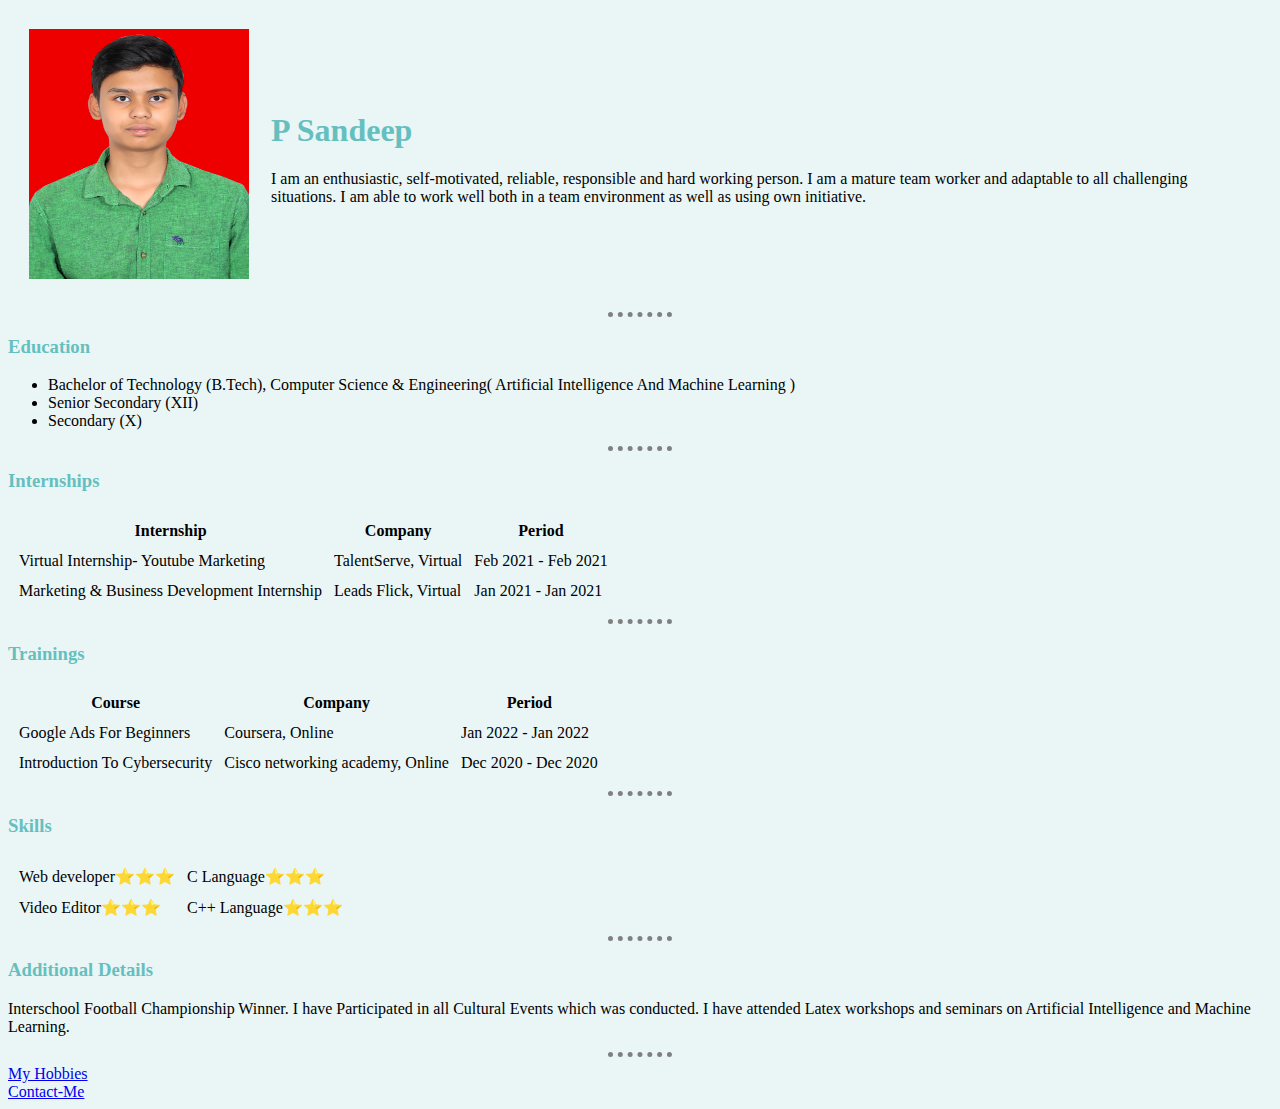
<file: index.html>
<!DOCTYPE html>
<html lang="en" dir="ltr">

<head>
  <meta charset="utf-8">
  <title>Sandeep</title>
  <link rel="stylesheet" href="css/styles.css">
    <link rel="icon" href="favicon.ico">
</head>

<body>
  <table cellspacing="20">
    <tr>
      <td><img src="images/sandeep.JPG" height="250"width="220" alt="sandeep profile picture"></td>
      <td><h1>P Sandeep</h1>
       <p>I am an enthusiastic, self-motivated, reliable, responsible and hard working person. I am a mature team worker and adaptable to all challenging situations. I am able to work well both in a team environment as well as using own initiative.</p></td>
    </tr>
  </table>
   <hr>
   <h3>Education</h3>
   <ul>
     <li>Bachelor of Technology (B.Tech), Computer Science &
Engineering( Artificial Intelligence And Machine Learning )</li>
     <li>Senior Secondary (XII)</li>
     <li>Secondary (X)</li>
   </ul>
   <hr>
   <h3>Internships</h3>
   <table cellspacing="10">
     <thead>
       <tr>
         <th>Internship</th>
         <th>Company</th>
         <th>Period</th>
       </tr>
     </thead>
     <tbody>
       <tr>
         <td>Virtual Internship- Youtube Marketing</td>
         <td>TalentServe, Virtual</td>
         <td>Feb 2021 - Feb 2021</td>
       </tr>
       <tr>
         <td>Marketing & Business Development Internship</td>
         <td>Leads Flick, Virtual</td>
         <td>Jan 2021 - Jan 2021</td>
       </tr>
     </tbody>
   </table>
   <hr>
   <h3>Trainings</h3>
   <table cellspacing="10">
     <thead>
       <tr>
         <th>Course</th>
         <th>Company</th>
         <th>Period</th>
       </tr>
     </thead>
     <tbody>
       <tr>
         <td>Google Ads For Beginners</td>
         <td>Coursera, Online</td>
         <td>Jan 2022 - Jan 2022</td>
       </tr>
       <tr>
         <td>Introduction To Cybersecurity</td>
         <td>Cisco networking academy, Online</td>
         <td>Dec 2020 - Dec 2020</td>
       </tr>
     </tbody>
   </table>
   <hr>
   <h3>Skills</h3>
   <table cellspacing="10">
   <tr>
     <td>Web developer⭐⭐⭐</td>
     <td>C Language⭐⭐⭐</td>
   </tr>
   <tr>
     <td>Video Editor⭐⭐⭐</td>
     <td>C++ Language⭐⭐⭐</td>
   </tr>
 </table>
</td>
</tr>
</table>
<hr>
<h3>Additional Details</h3>
<p>Interschool Football Championship Winner. I have Participated
in all Cultural Events which was conducted. I have attended
Latex workshops and seminars on Artificial Intelligence and
Machine Learning.</p>
   <hr>
   <li><a href="hobbies.html">My Hobbies</a></li>
   <li><a href="contact-me.html">Contact-Me</a></li>
</body>

</html>
</file>
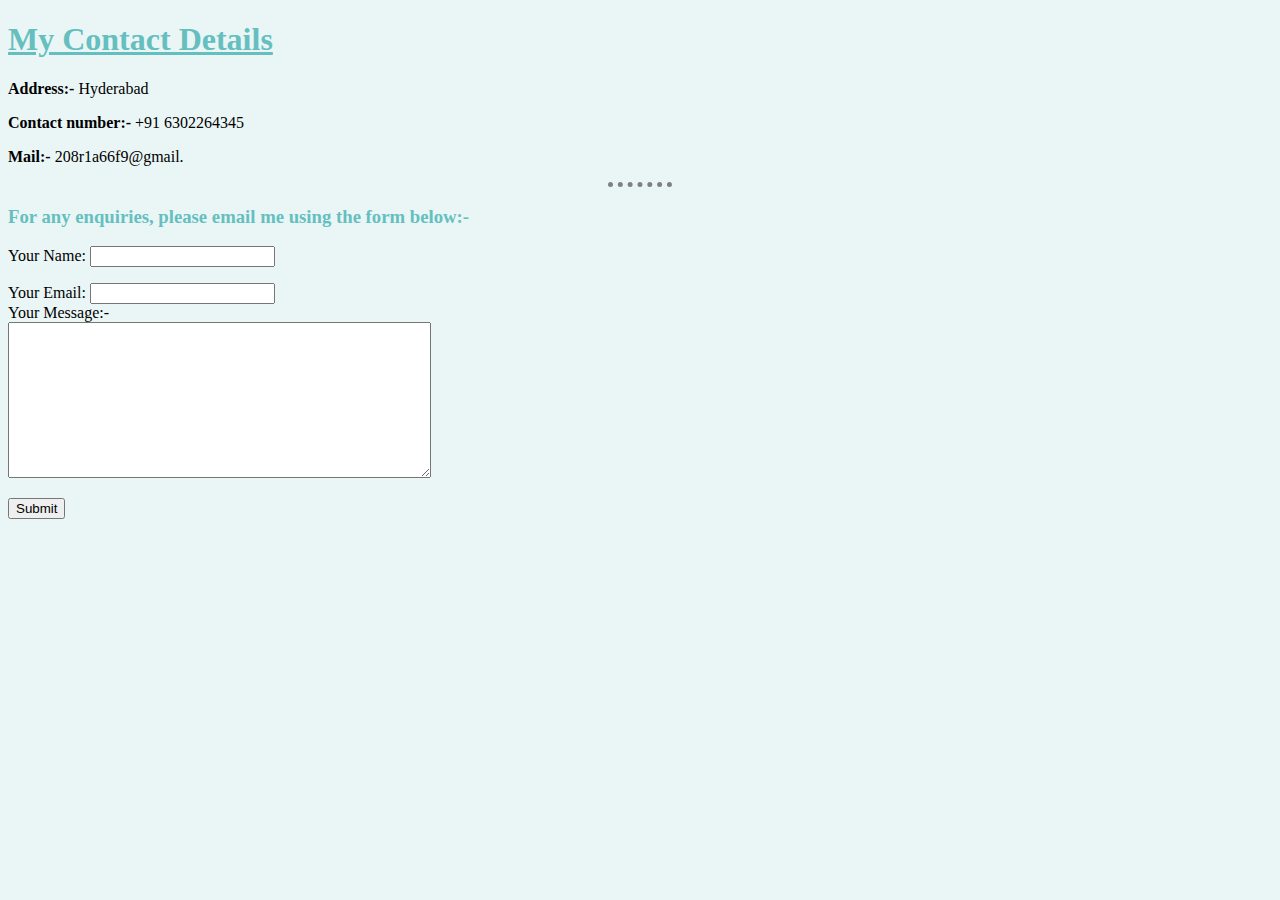
<file: contact-me.html>
<!DOCTYPE html>
<html lang="en" dir="ltr">
  <head>
    <meta charset="utf-8">
    <title>Contact Me</title>
      <link rel="stylesheet" href="css/styles.css">
  </head>
  <body>
    <h1><u>My Contact Details</u></h1>
    <p><strong>Address:-</strong> Hyderabad</p>
    <p><strong>Contact number:-</strong> +91 6302264345</p>
    <p><strong>Mail:-</strong> 208r1a66f9@gmail.<!-- COMBAK:  --></p>
    <hr>
    <h3>For any enquiries, please email me using the form below:-</h3>
    <form action="mailto:208r1a66f9@gmail.com" method="post" enctype="text/plain">
      <label>Your Name:</label>
      <input type="text" name="yourName" value=""><br>
    <p><label>Your Email:</label>
      <input type="email" name="yourEmail" value=""><br>
      <label>Your Message:-</label><br>
      <textarea name="yourMessage" rows="10" cols="50"></textarea><br>
    </p>
      <input type="submit" name="">
    </form>
  </body>
</html>
</file>
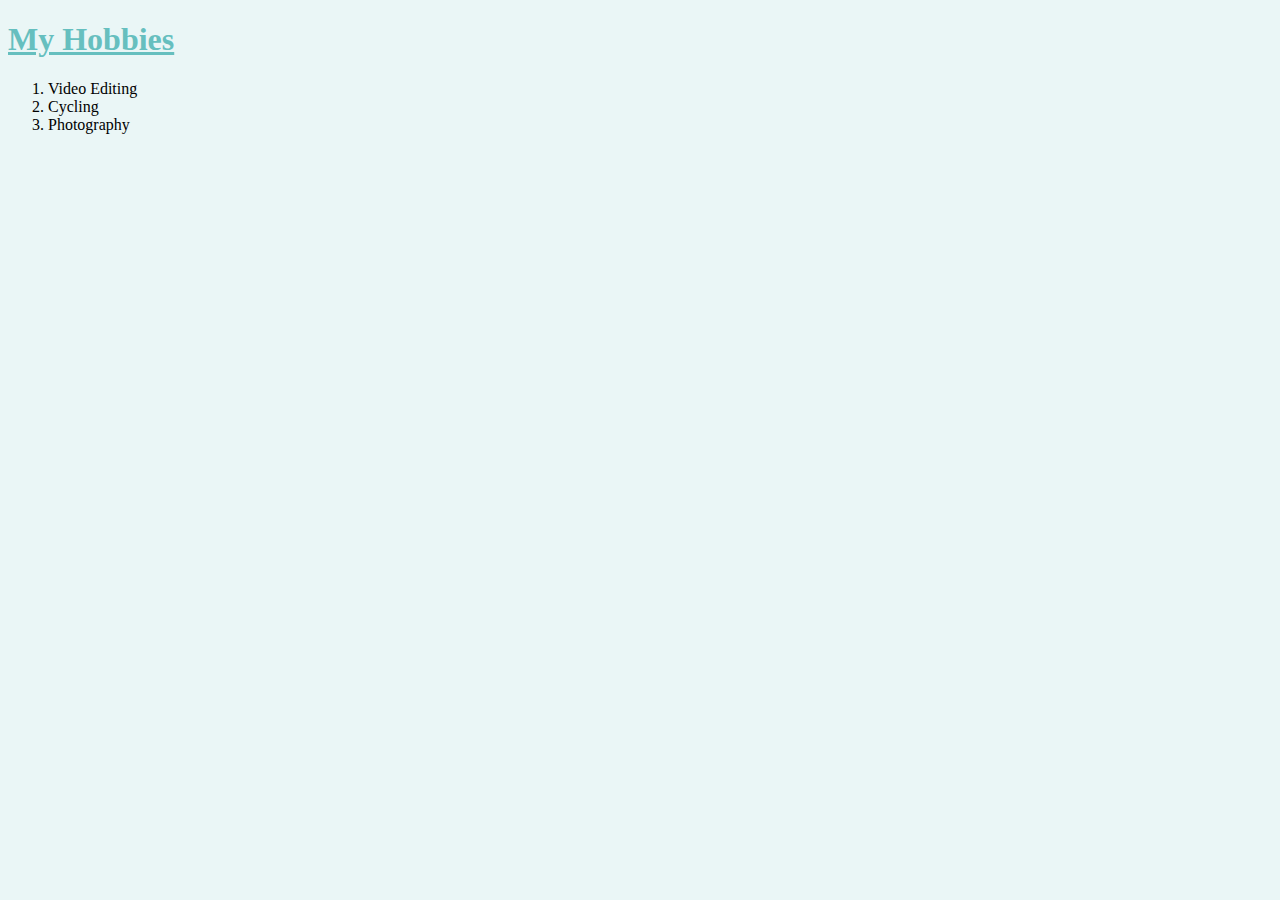
<file: hobbies.html>
<!DOCTYPE html>
<html lang="en" dir="ltr">
  <head>
    <meta charset="utf-8">
    <title>My Hobbies</title>
      <link rel="stylesheet" href="css/styles.css">
  </head>
  <body>
    <h1><u>My Hobbies</u></h1>
    <ol>
      <li>Video Editing</li>
      <li>Cycling</li>
      <li>Photography</li>
    </ol>
</body>
</html>
</file>
<file: css/styles.css>
body {
  background-color: #EAF6F6;
}

h1{
  color: #66BFBF;
}
h3{
  color:#66BFBF;
}

hr {
  border-style: none;
  border-top-style: dotted;
  border-color: grey;
  border-width: 5px;
  width: 5%;
}
</file>
